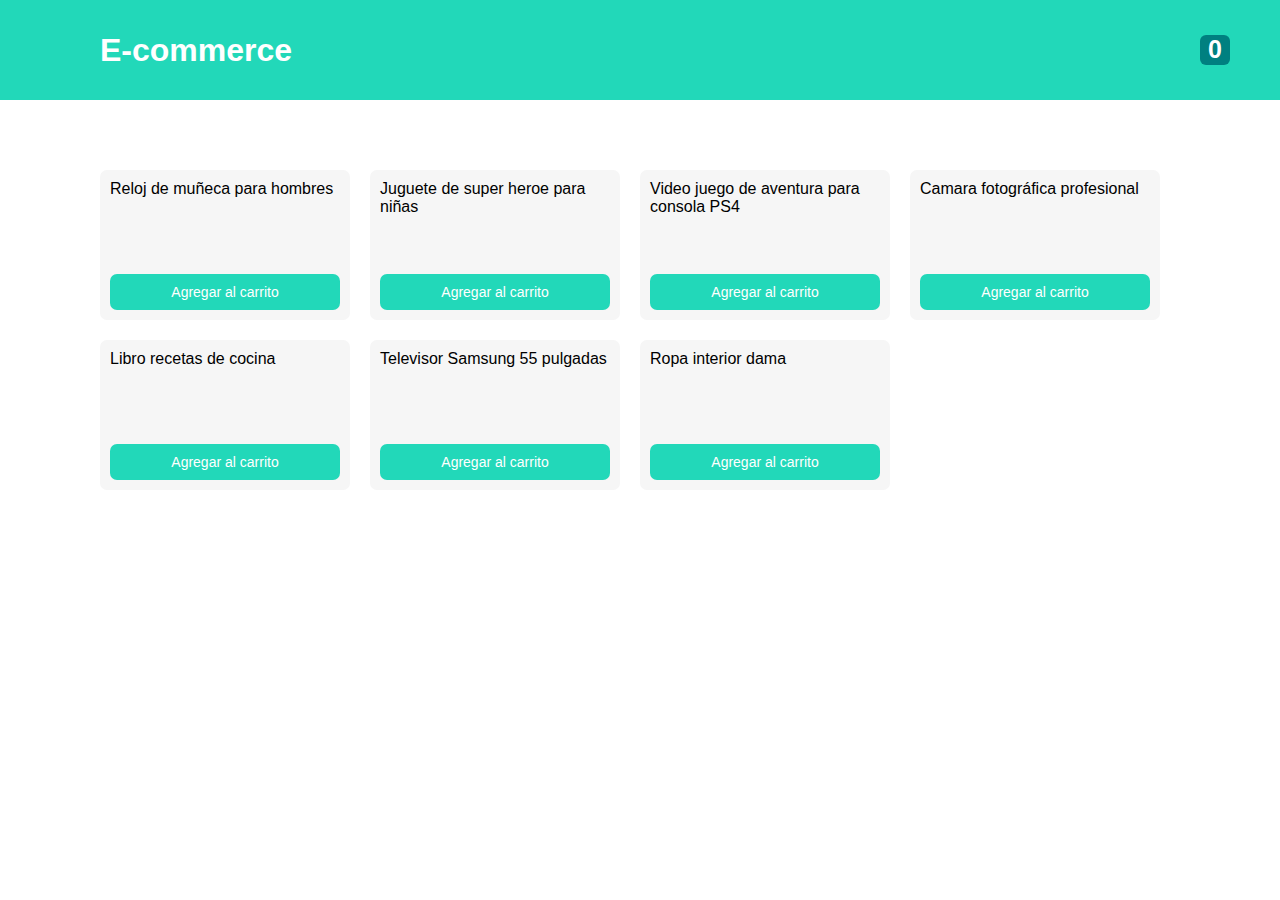
<file: index.html>
<!DOCTYPE html>
<html lang="en">
<head>
    <meta charset="UTF-8">
    <meta http-equiv="X-UA-Compatible" content="IE=edge">
    <meta name="viewport" content="width=device-width, initial-scale=1.0">
    <title>E-commerce</title>
    <link rel="stylesheet" href="./css/style.css">
    <script src="./js/index.js"></script>
</head>
<body>
    <header>
        <h1>E-commerce</h1>
        <p id="carritoCompra"></p>
    </header>
    <main>
        <ul id="productos"></ul>
    </main>
</body>
</html>
</file>
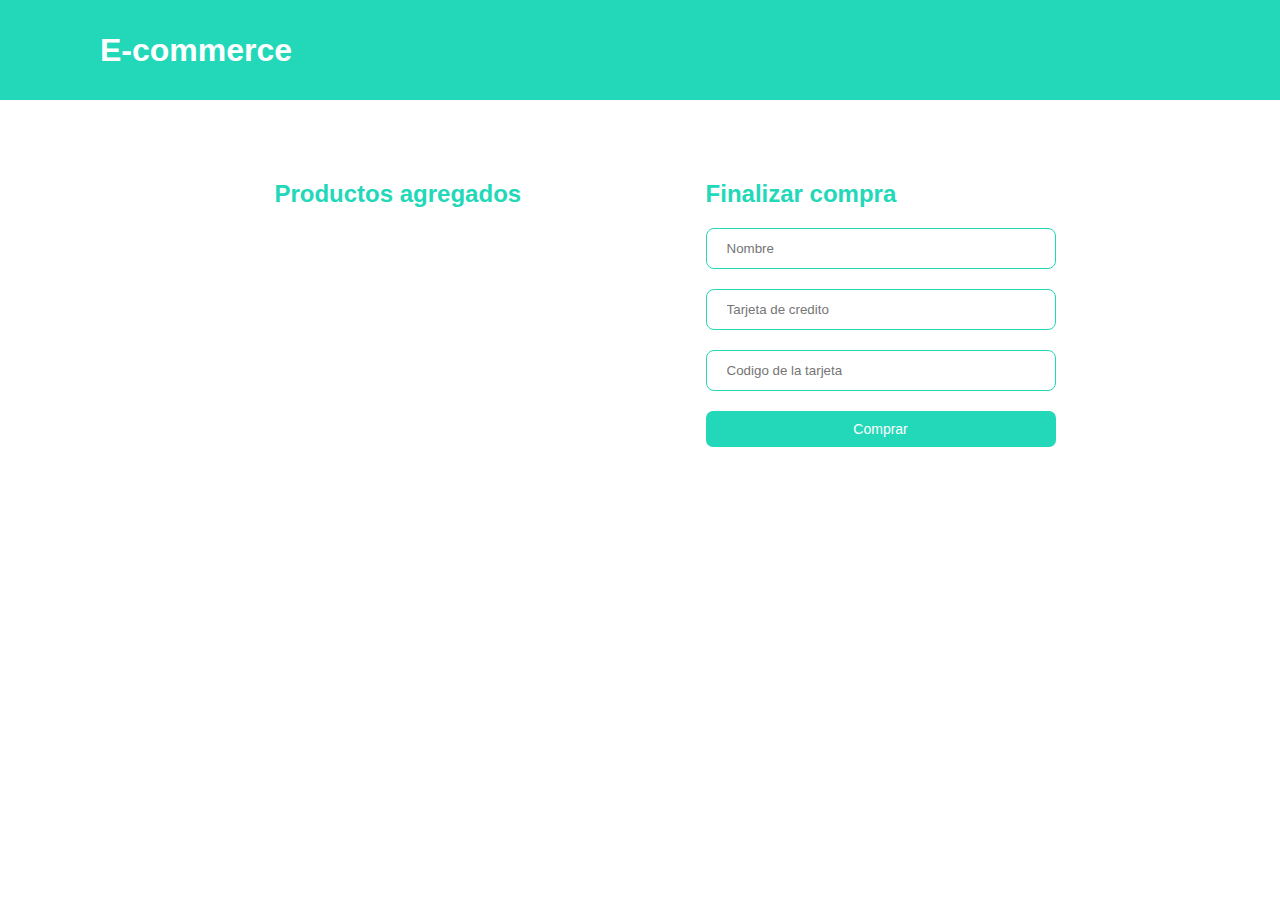
<file: pagar.html>
<!DOCTYPE html>
<html lang="en">
<head>
    <meta charset="UTF-8">
    <meta http-equiv="X-UA-Compatible" content="IE=edge">
    <meta name="viewport" content="width=device-width, initial-scale=1.0">
    <title>Pagar</title>
    <link rel="stylesheet" href="./css/style.css">
    <script src="./js/pagar.js"></script>
</head>
<body>
    <header>
        <h1>E-commerce</h1>
    </header>
    <main id="contenedorPagar">
        <div>
            <h2>Productos agregados</h2>
            <ul id="productosAgregados"></ul>
        </div>
        <div>
            <h2>Finalizar compra</h2>
            <form>
                <input type="text" placeholder="Nombre">
                <input type="number" placeholder="Tarjeta de credito">
                <input type="text" placeholder="Codigo de la tarjeta" maxlength="3">
            </form>
            <button id="comprar">Comprar</button>
        </div>
        
    </main>  
</body>
</html>
</file>
<file: css/style.css>
* {
  box-sizing: border-box;
  font-family: 'montserrat', sans-serif;
}

body {
  margin: 0;
  padding: 0;
}

header {
  background-color: rgb(34, 216, 185);
  margin: 0;
  display: flex;
  justify-content: space-between;
  height: 100px;
  align-items: center;
}

h1 {
  margin-left: 100px;
  color: white;
}

header p {
  margin-right: 50px;
  color: white;
  font-size: 25px;
  font-weight: 600;
  background-color: teal;
  width: 30px;
  height: 30px;
  text-align: center;
  border-radius: 6px;
  cursor: pointer;
  transition: background-color .3s;
}

header p:hover {
  background-color: rgb(255, 255, 255);
  color: teal;
  position: relative;
}

header p:hover::before {
  content: "Comprar";
  display: block;
  background-color: white;
  width: 80px;
  height: 20px;
  position: absolute;
  left: -100px;
  font-size: 15px;
  border-radius: 3px;
  top: 5px;
}

main {
  margin: 60px 40px 20px 90px;
}

li {
  list-style-type: none;
}

ul {
  padding: 0;
}

#productos li {
  background-color: rgb(246, 246, 246);
  width: 250px;
  height: 150px;
  margin: 10px;
  display: flex;
  flex-direction: column;
  justify-content: space-between;
  padding: 10px;
  border-radius: 7px;
  box-shadow: none;
  transition: box-shadow .3s;
}

#productos li:hover {
  box-shadow: -2px 3px 37px -8px rgba(0,0,0,0.32);
  
}

#productos {
  display: flex;
  justify-content: start;
  flex-wrap: wrap;
  align-items: flex-start;
  padding: 0;
}

.botonAgregar {
  background-color: rgb(34, 216, 185);
  padding: 10px;
  display: block;
  color: white;
  cursor: pointer;
  transition: background-color .3s;
  text-align: center;
  border-radius: 7px;
  font-size: 14px;
}

.botonAgregar:hover {
  background-color: teal;
}

input {
  display: block;
  padding: 12px 20px;
  width: 350px;
  border:1px solid rgb(34, 216, 185);
  border-radius: 8px;
  margin-bottom: 20px;
}

#contenedorPagar {
  display: flex;
  justify-content: space-evenly;
}

#contenedorPagar h2 {
  color: rgb(34, 216, 185);
}

#comprar {
  background-color: rgb(34, 216, 185);
  padding: 10px;
  display: block;
  color: white;
  cursor: pointer;
  transition: background-color .3s;
  text-align: center;
  border-radius: 7px;
  font-size: 14px;
  border: none;
  width: 350px;
}

#comprar:hover {
  background-color: teal;
}

#contenedorPagar li{
  margin-bottom: 15px;
}
</file>
